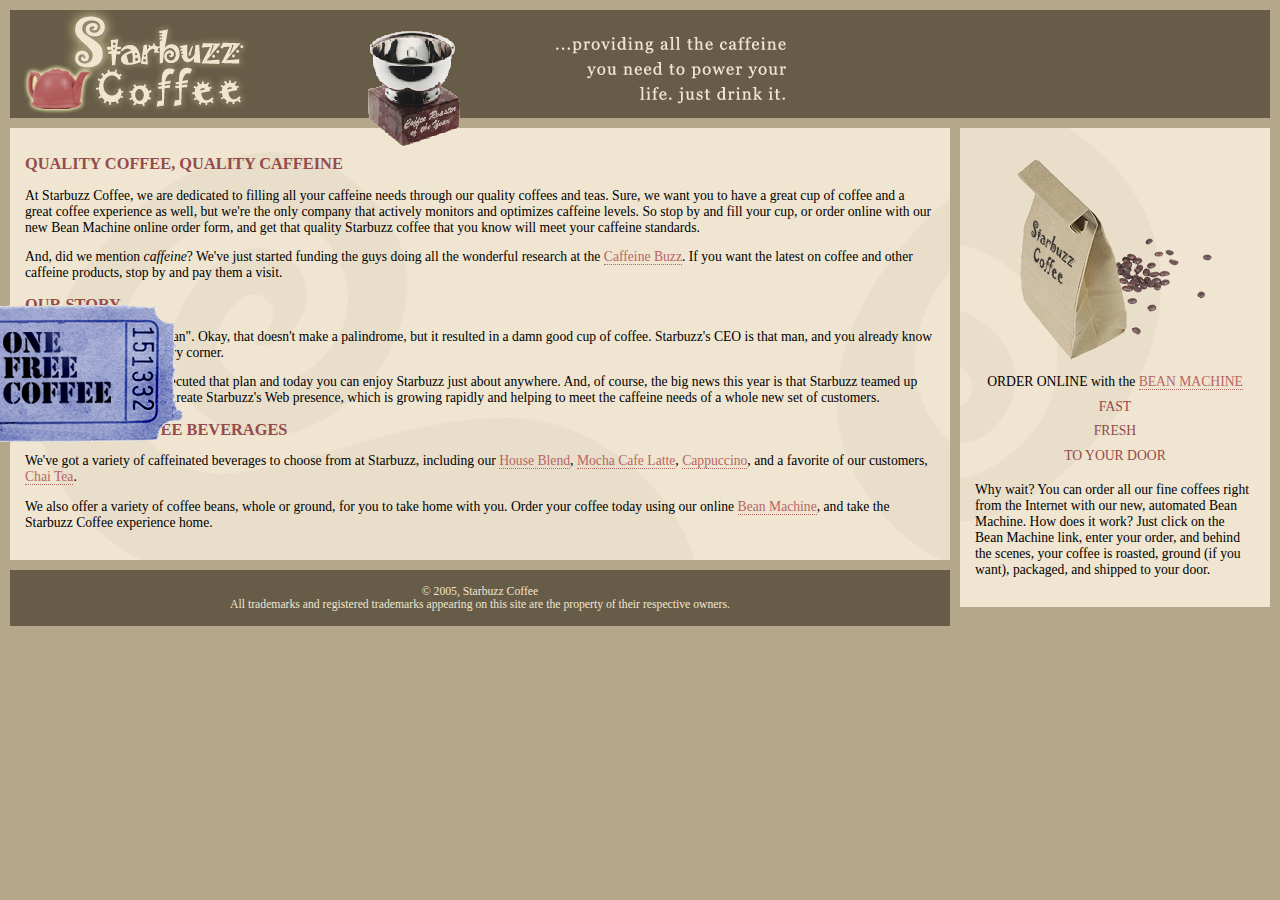
<file: absolute/index.html>
<!DOCTYPE html PUBLIC "-//W3C//DTD XHTML 1.0 Strict//EN"
   "http://www.w3.org/TR/xhtml1/DTD/xhtml1-strict.dtd">
<html xmlns="http://www.w3.org/1999/xhtml" lang="en" xml:lang="en">
  <head>
    <meta http-equiv="Content-Type" content="text/html; charset=ISO-8859-1" />
    <title>Starbuzz Coffee</title>
    <link rel="stylesheet" type="text/css" href="starbuzz.css" />
  </head> 

  <body>
    <div id="header">
      <img src="images/header.gif" alt="Starbuzz Coffee header image" />
    </div>

    <div id="award">
      <img src="images/award.gif" alt="Roaster of the Year award"/>
    </div>
    <div id="main">
      <h1>QUALITY COFFEE, QUALITY CAFFEINE</h1>
      <p>
        At Starbuzz Coffee, we are dedicated to filling all your  caffeine needs through our 
        quality coffees and teas. Sure, we want you to have a great cup of coffee and a great 
        coffee experience as well, but we're the only company that actively monitors and 
        optimizes caffeine levels. So stop by and fill your cup, or order online with our new Bean 
        Machine online order form, and get that quality Starbuzz coffee that you know will meet 
        your caffeine standards.
      </p>
      <p>
        And, did we mention <em>caffeine</em>? We've just started funding the guys doing all 
        the wonderful research at the <a href="http://buzz.headfirstlabs.com"
        title="Read all about caffeine on the Buzz">Caffeine Buzz</a>.
        If you want the latest on coffee and other caffeine products, 
        stop by and pay them a visit.
      </p>
      <h1>OUR STORY</h1>
      <p>
        "A man, a plan, a coffee bean". Okay, that doesn't make a palindrome, but it resulted
        in a damn good cup of coffee.  Starbuzz's CEO is that man, and you already know his 
        plan: a Starbuzz on every corner.
      </p> 
      <p>In only a few years he's executed that plan and today 
        you can enjoy Starbuzz just about anywhere.  And, of course, the big news this year 
        is that Starbuzz teamed up with Head First readers to create Starbuzz's Web presence,  
        which is growing rapidly and helping to meet the caffeine needs of a whole new set of 
        customers.  
      </p>
      <h1>STARBUZZ COFFEE BEVERAGES</h1>
      <p>
        We've got a variety of caffeinated beverages to choose
        from at Starbuzz, including our 
        <a href="beverages.html#house" title="House Blend">House Blend</a>,
        <a href="beverages.html#mocha" title="Mocha Cafe Latte">Mocha Cafe Latte</a>, 
        <a href="beverages.html#cappuccino" title="Cappuccino">Cappuccino</a>,
        and a favorite of our customers, 
        <a href="beverages.html#chai" title="Chai Tea">Chai Tea</a>.
      </p>
      <p>
        We also offer a variety of coffee beans, whole or ground, for you to
        take home with you.  Order your coffee today using our online
        <a href="form.html" title="form.html">Bean Machine</a>, and take
        the Starbuzz Coffee experience home.
      </p>
    </div>

    <div id="sidebar">
      <p class="beanheading">
        <img src="images/bag.gif" alt="Bean Machine bag" />
        <br />
        ORDER ONLINE
        with the 
        <a href="form.html">BEAN MACHINE</a>
        <br />
        <span class="slogan">
            FAST <br />
            FRESH <br />
            TO YOUR DOOR <br />
        </span>
      </p>
      <p>
        Why wait?  You can order all our fine coffees right from the Internet with our new, 
        automated Bean Machine.  How does it work?  Just click on the Bean Machine link, 
        enter your order, and behind the scenes, your coffee is roasted, ground 
        (if you want), packaged, and shipped to your door.
      </p>
    </div>

    <div id="footer">
      &copy; 2005, Starbuzz Coffee
      <br />
      All trademarks and registered trademarks appearing on 
      this site are the property of their respective owners.
    </div>

    <div id="coupon">
      <a href="freecoffee.html" title="Clock here to get your free coffee">
	<img src="images/ticket.gif" alt="Starbuzz coupon ticket" />
      </a>
    </div>

  </body>
</html>
</file>
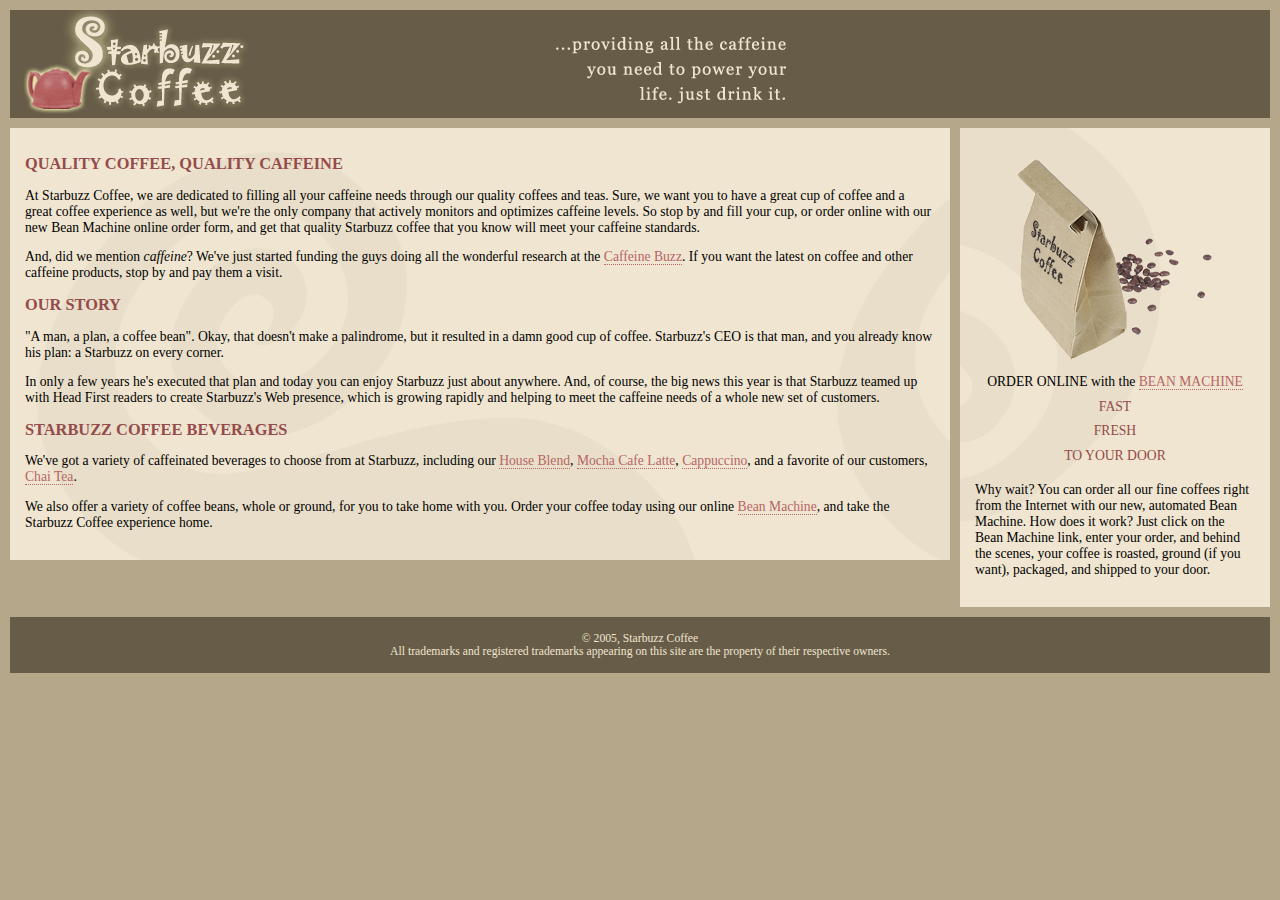
<file: starbuzz/index.html>
<!DOCTYPE html PUBLIC "-//W3C//DTD XHTML 1.0 Strict//EN"
   "http://www.w3.org/TR/xhtml1/DTD/xhtml1-strict.dtd">
<html xmlns="http://www.w3.org/1999/xhtml" lang="en" xml:lang="en">
  <head>
    <meta http-equiv="Content-Type" content="text/html; charset=ISO-8859-1" />
    <title>Starbuzz Coffee</title>
    <link rel="stylesheet" type="text/css" href="starbuzz.css" />
  </head> 

  <body>
    <div id="header">
      <img src="images/header.gif" alt="Starbuzz Coffee header image" />
    </div>

    <div id="sidebar">
      <p class="beanheading">
        <img src="images/bag.gif" alt="Bean Machine bag" />
        <br />
        ORDER ONLINE
        with the 
        <a href="form.html">BEAN MACHINE</a>
        <br />
        <span class="slogan">
            FAST <br />
            FRESH <br />
            TO YOUR DOOR <br />
        </span>
      </p>
      <p>
        Why wait?  You can order all our fine coffees right from the Internet with our new, 
        automated Bean Machine.  How does it work?  Just click on the Bean Machine link, 
        enter your order, and behind the scenes, your coffee is roasted, ground 
        (if you want), packaged, and shipped to your door.
      </p>
    </div>

    <div id="main">
      <h1>QUALITY COFFEE, QUALITY CAFFEINE</h1>
      <p>
        At Starbuzz Coffee, we are dedicated to filling all your  caffeine needs through our 
        quality coffees and teas. Sure, we want you to have a great cup of coffee and a great 
        coffee experience as well, but we're the only company that actively monitors and 
        optimizes caffeine levels. So stop by and fill your cup, or order online with our new Bean 
        Machine online order form, and get that quality Starbuzz coffee that you know will meet 
        your caffeine standards.
      </p>
      <p>
        And, did we mention <em>caffeine</em>? We've just started funding the guys doing all 
        the wonderful research at the <a href="http://buzz.headfirstlabs.com"
        title="Read all about caffeine on the Buzz">Caffeine Buzz</a>.
        If you want the latest on coffee and other caffeine products, 
        stop by and pay them a visit.
      </p>
      <h1>OUR STORY</h1>
      <p>
        "A man, a plan, a coffee bean". Okay, that doesn't make a palindrome, but it resulted
        in a damn good cup of coffee.  Starbuzz's CEO is that man, and you already know his 
        plan: a Starbuzz on every corner.
      </p> 
      <p>In only a few years he's executed that plan and today 
        you can enjoy Starbuzz just about anywhere.  And, of course, the big news this year 
        is that Starbuzz teamed up with Head First readers to create Starbuzz's Web presence,  
        which is growing rapidly and helping to meet the caffeine needs of a whole new set of 
        customers.  
      </p>
      <h1>STARBUZZ COFFEE BEVERAGES</h1>
      <p>
        We've got a variety of caffeinated beverages to choose
        from at Starbuzz, including our 
        <a href="beverages.html#house" title="House Blend">House Blend</a>,
        <a href="beverages.html#mocha" title="Mocha Cafe Latte">Mocha Cafe Latte</a>, 
        <a href="beverages.html#cappuccino" title="Cappuccino">Cappuccino</a>,
        and a favorite of our customers, 
        <a href="beverages.html#chai" title="Chai Tea">Chai Tea</a>.
      </p>
      <p>
        We also offer a variety of coffee beans, whole or ground, for you to
        take home with you.  Order your coffee today using our online
        <a href="form.html" title="form.html">Bean Machine</a>, and take
        the Starbuzz Coffee experience home.
      </p>
    </div>

    <div id="footer">
      &copy; 2005, Starbuzz Coffee
      <br />
      All trademarks and registered trademarks appearing on 
      this site are the property of their respective owners.
    </div>

  </body>
</html>
</file>
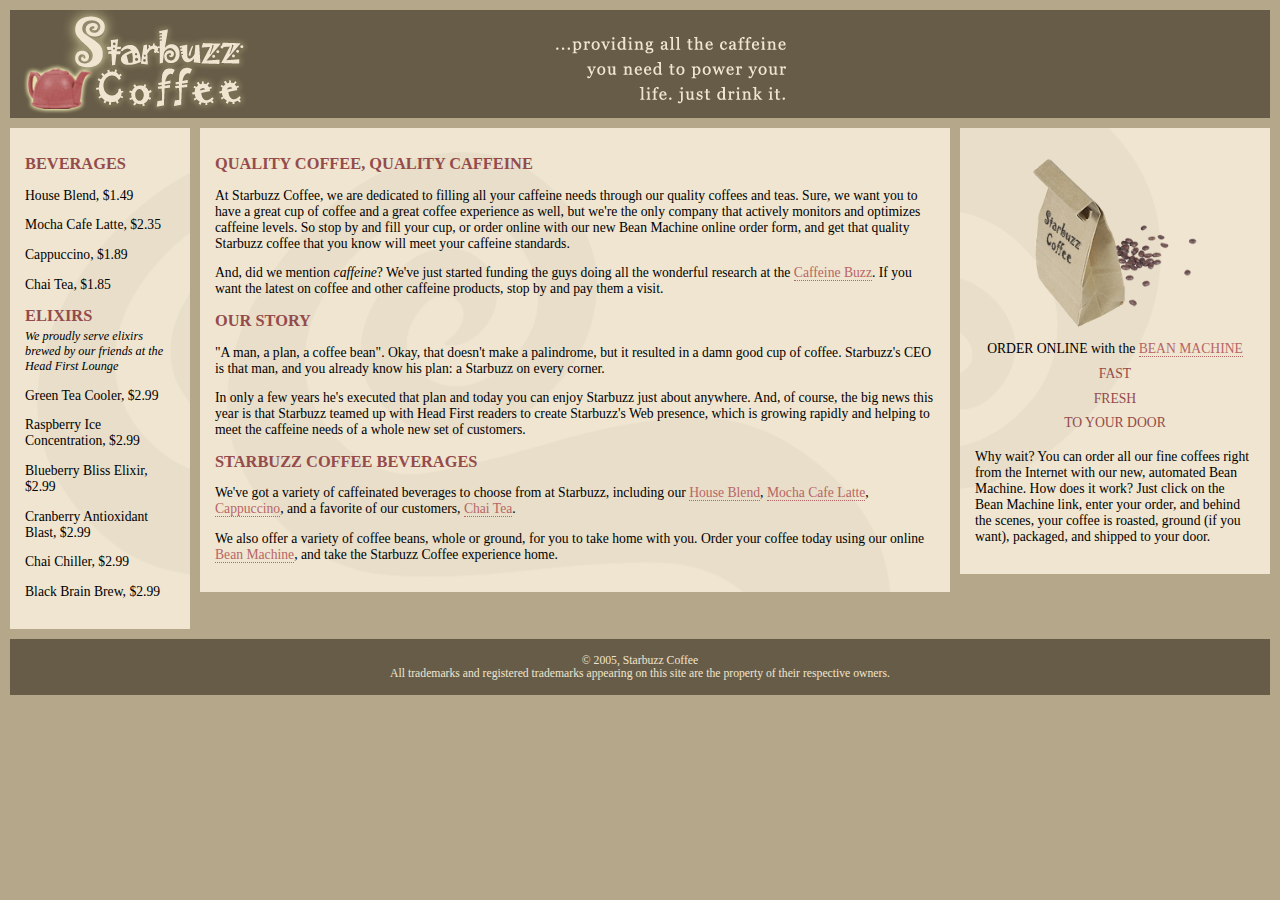
<file: threecolumn/index.html>
<!DOCTYPE html PUBLIC "-//W3C//DTD XHTML 1.0 Strict//EN"
   "http://www.w3.org/TR/xhtml1/DTD/xhtml1-strict.dtd">
<html xmlns="http://www.w3.org/1999/xhtml" lang="en" xml:lang="en">
  <head>
    <meta http-equiv="Content-Type" content="text/html; charset=ISO-8859-1" />
    <title>Starbuzz Coffee</title>
    <link rel="stylesheet" type="text/css" href="starbuzz.css" />
  </head> 

  <body>
    <div id="header">
      <img src="images/header.gif" alt="Starbuzz Coffee header image" />
    </div>

    <div id="drinks">
      <h1>BEVERAGES</h1>
      <p>House Blend, $1.49</p>
      <p>Mocha Cafe Latte, $2.35</p>
      <p>Cappuccino, $1.89</p>
      <p>Chai Tea, $1.85</p>
      <h1 style="margin-bottom: 3px;">ELIXIRS</h1>
      <p style="margin-top: 3px; font-style: italic; font-size: 90%;">
        We proudly serve elixirs brewed by our friends 
        at the Head First Lounge
      </p>
      <p>Green Tea Cooler, $2.99</p>
      <p>Raspberry Ice Concentration, $2.99</p>
      <p>Blueberry Bliss Elixir, $2.99</p>
      <p>Cranberry Antioxidant Blast, $2.99</p>
      <p>Chai Chiller, $2.99</p>
      <p>Black Brain Brew, $2.99</p>
    </div>

    <div id="sidebar">
      <p class="beanheading">
        <img src="images/bag.gif" alt="Bean Machine bag" />
        <br />
        ORDER ONLINE
        with the 
        <a href="form.html">BEAN MACHINE</a>
        <br />
        <span class="slogan">
            FAST <br />
            FRESH <br />
            TO YOUR DOOR <br />
        </span>
      </p>
      <p>
        Why wait?  You can order all our fine coffees right from the Internet with our new, 
        automated Bean Machine.  How does it work?  Just click on the Bean Machine link, 
        enter your order, and behind the scenes, your coffee is roasted, ground 
        (if you want), packaged, and shipped to your door.
      </p>
    </div>

    <div id="main">
      <h1>QUALITY COFFEE, QUALITY CAFFEINE</h1>
      <p>
        At Starbuzz Coffee, we are dedicated to filling all your  caffeine needs through our 
        quality coffees and teas. Sure, we want you to have a great cup of coffee and a great 
        coffee experience as well, but we're the only company that actively monitors and 
        optimizes caffeine levels. So stop by and fill your cup, or order online with our new Bean 
        Machine online order form, and get that quality Starbuzz coffee that you know will meet 
        your caffeine standards.
      </p>
      <p>
        And, did we mention <em>caffeine</em>? We've just started funding the guys doing all 
        the wonderful research at the <a href="http://buzz.headfirstlabs.com"
        title="Read all about caffeine on the Buzz">Caffeine Buzz</a>.
        If you want the latest on coffee and other caffeine products, 
        stop by and pay them a visit.
      </p>
      <h1>OUR STORY</h1>
      <p>
        "A man, a plan, a coffee bean". Okay, that doesn't make a palindrome, but it resulted
        in a damn good cup of coffee.  Starbuzz's CEO is that man, and you already know his 
        plan: a Starbuzz on every corner.
      </p> 
      <p>In only a few years he's executed that plan and today 
        you can enjoy Starbuzz just about anywhere.  And, of course, the big news this year 
        is that Starbuzz teamed up with Head First readers to create Starbuzz's Web presence,  
        which is growing rapidly and helping to meet the caffeine needs of a whole new set of 
        customers.  
      </p>
      <h1>STARBUZZ COFFEE BEVERAGES</h1>
      <p>
        We've got a variety of caffeinated beverages to choose
        from at Starbuzz, including our 
        <a href="beverages.html#house" title="House Blend">House Blend</a>,
        <a href="beverages.html#mocha" title="Mocha Cafe Latte">Mocha Cafe Latte</a>, 
        <a href="beverages.html#cappuccino" title="Cappuccino">Cappuccino</a>,
        and a favorite of our customers, 
        <a href="beverages.html#chai" title="Chai Tea">Chai Tea</a>.
      </p>
      <p>
        We also offer a variety of coffee beans, whole or ground, for you to
        take home with you.  Order your coffee today using our online
        <a href="form.html" title="form.html">Bean Machine</a>, and take
        the Starbuzz Coffee experience home.
      </p>
    </div>

    <div id="footer">
      &copy; 2005, Starbuzz Coffee
      <br />
      All trademarks and registered trademarks appearing on 
      this site are the property of their respective owners.
    </div>
  </body>
</html>
</file>
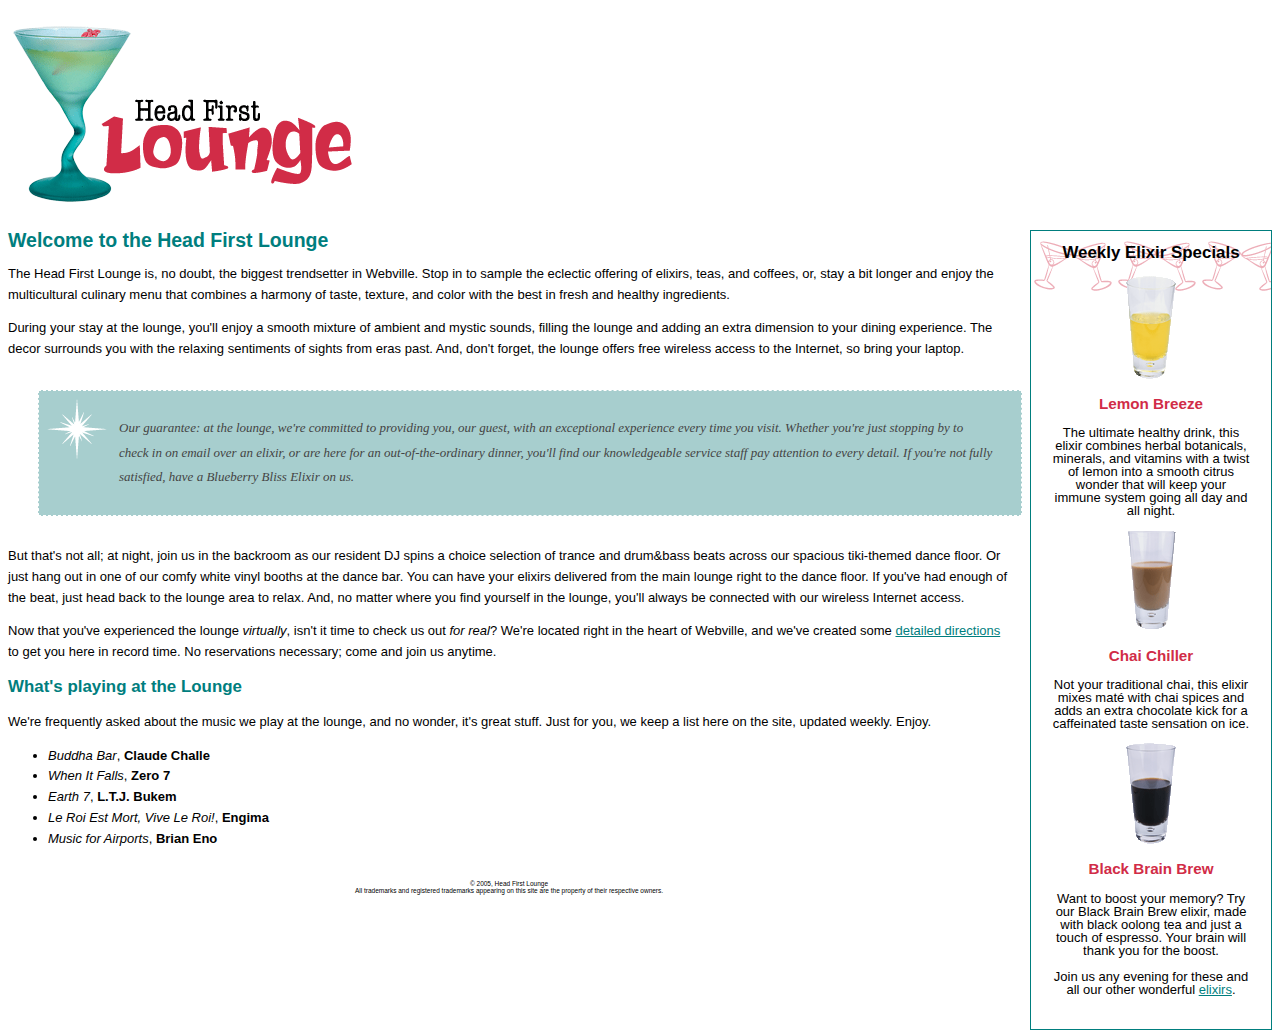
<file: lounge/lounge.html>
<!DOCTYPE html PUBLIC "-//W3C//DTD XHTML 1.0 Strict//EN" 
   "http://www.w3.org/TR/xhtml1/DTD/xhtml1-strict.dtd">
<html xmlns="http://www.w3.org/1999/xhtml" lang="en" xml:lang="en">
  <head>
    <meta http-equiv="Content-Type" content="text/html; charset=ISO-8859-1" />
    <title>Head First Lounge</title>
    <link type="text/css" rel="stylesheet" href="lounge.css" media="screen" />
    <link type="text/css" rel="stylesheet" href="print/print.css" media="print" />
  </head>
  <body>
    <p><img src="images/logo.gif" alt="Head First Lounge" /></p>
    <div id="elixirs">
      <h2>Weekly Elixir Specials</h2>
      <p>
        <img src="images/yellow.gif" alt="Lemon Breeze Elixir" />
      </p>
      <h3>Lemon Breeze</h3>
      <p>
        The ultimate healthy drink, this elixir combines
        herbal botanicals, minerals, and vitamins with
        a twist of lemon into a smooth citrus wonder
        that will keep your immune system going all
        day and all night.
      </p>

      <p>
        <img src="images/chai.gif" alt="Chai Chiller Elixir" />
      </p>
      <h3>Chai Chiller</h3>
      <p>
        Not your traditional chai, this elixir mixes mat&eacute;
        with chai spices and adds an extra chocolate kick for
        a caffeinated taste sensation on ice.
      </p>

      <p>
        <img src="images/black.gif" alt="Black Brain Brew Elixir" />
      </p>
      <h3>Black Brain Brew</h3>
      <p>
        Want to boost your memory?  Try our Black Brain Brew
        elixir, made with black oolong tea and just a touch
        of espresso.  Your brain will thank you for the boost.
      </p>

      <p>
        Join us any evening for these and all our 
        other wonderful 
        <a href="beverages/elixir.html" 
           title="Head First Lounge Elixirs">elixirs</a>.
      </p>
    </div>

    <h1>Welcome to the Head First Lounge</h1>
    <p>
      The Head First Lounge is, no doubt, the biggest trendsetter in Webville. 
      Stop in to sample the eclectic offering of elixirs, teas, and coffees,
      or, stay a bit longer and enjoy the multicultural culinary menu that 
      combines a harmony of taste, texture, and color with the best in fresh
      and healthy ingredients.  
    </p>

    <p>
      During your stay at the lounge, you'll enjoy a smooth mixture of 
      ambient and mystic sounds, filling the lounge and adding an extra dimension 
      to your dining experience. The decor surrounds you with the relaxing sentiments 
      of sights from eras past. And, don't forget, the lounge offers free wireless 
      access to the Internet, so bring your laptop.  
    </p>

    <p id="guarantee">
      Our guarantee: at the lounge, we're committed to providing you, 
      our guest, with an exceptional experience every time you visit. 
      Whether you're just stopping by to check in on email over an 
      elixir, or are here for an out-of-the-ordinary dinner, you'll 
      find our knowledgeable service staff pay attention to every detail. 
      If you're not fully satisfied, have a Blueberry Bliss Elixir on us.
    </p>

    <p>
      But that's not all; at night, join us in the backroom as our resident 
      DJ spins a choice selection of trance and drum&amp;bass beats across 
      our spacious tiki-themed dance floor. Or just hang out in one of our 
      comfy white vinyl booths at the dance bar. You can have your elixirs 
      delivered from the main lounge right to the dance floor. If you've 
      had enough of the beat, just head back to the lounge area to relax.
      And, no matter where you find yourself in the lounge, you'll always be 
      connected with our wireless Internet access.
    </p>

    <p>
      Now that you've experienced the lounge <em>virtually</em>, isn't 
      it time to check us out <em>for real</em>? We're located right
      in the heart of Webville, and we've created some 
      <a href="about/directions.html"
         title="Detailed Directions to the Lounge">detailed directions</a>	
      to get you here in record time. No reservations necessary; 
      come and join us anytime.
    </p>

    <h2>What's playing at the Lounge</h2>
    <p>
      We're frequently asked about the music we play at the lounge, and no wonder, 
      it's great stuff. Just for you, we keep a list here on the site, updated weekly. 
      Enjoy.
    </p>
    <ul>
      <li><span class="cd">Buddha Bar</span>, <span class="artist">Claude Challe</span></li>
      <li><span class="cd">When It Falls</span>, <span class="artist">Zero 7</span></li>
      <li><span class="cd">Earth 7</span>, <span class="artist">L.T.J. Bukem</span></li>
      <li><span class="cd">Le Roi Est Mort, Vive Le Roi!</span>, <span class="artist">Engima</span></li>
      <li><span class="cd">Music for Airports</span>, <span class="artist">Brian Eno</span></li>
    </ul>

    <div id="footer">
      <p>
        &copy; 2005, Head First Lounge<br />
        All trademarks and registered trademarks appearing on this site are 
        the property of their respective owners.
      </p>
    </div>
  </body>
</html>
</file>
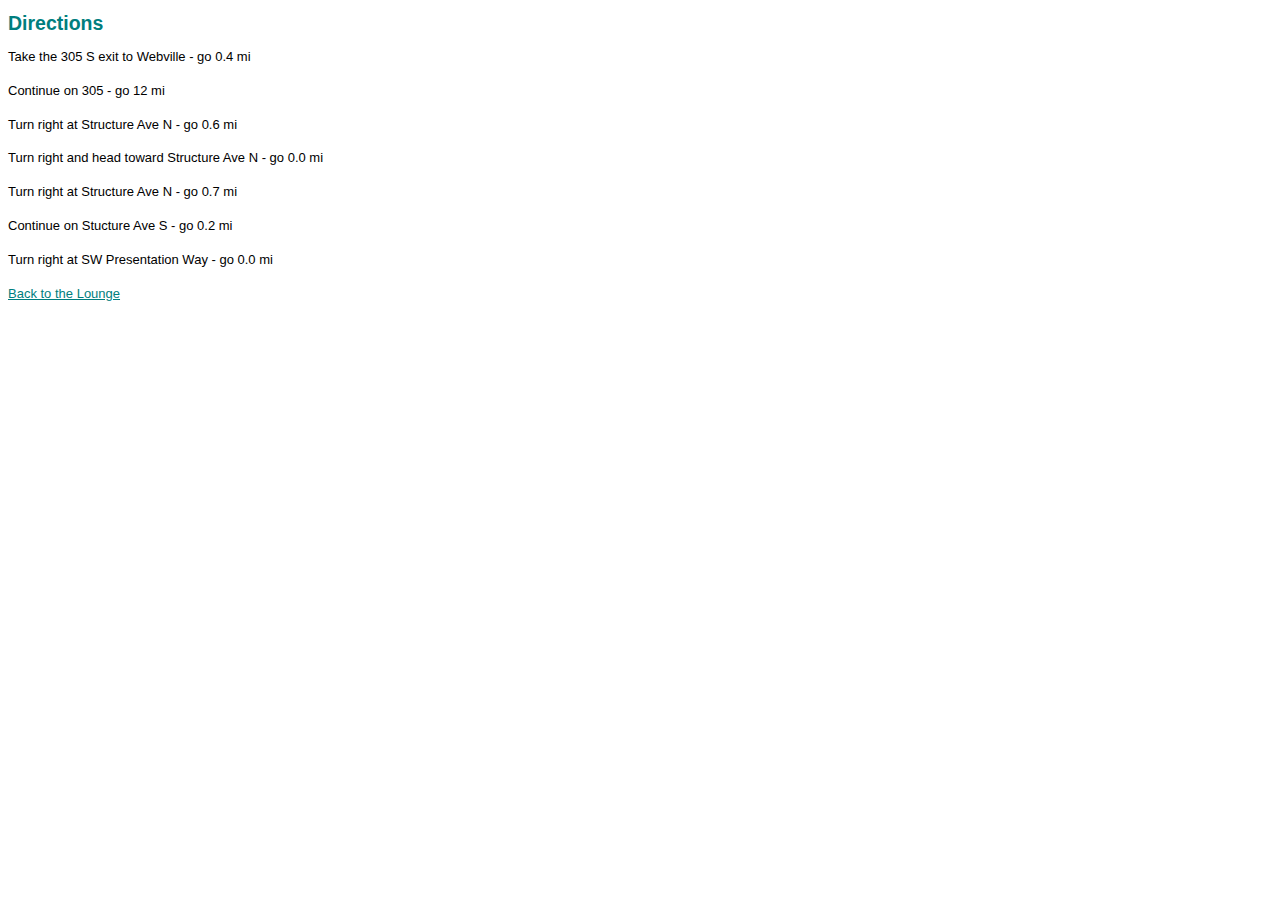
<file: lounge/about/directions.html>
<!DOCTYPE html PUBLIC "-//W3C//DTD XHTML 1.0 Strict//EN" 
   "http://www.w3.org/TR/xhtml1/DTD/xhtml1-strict.dtd">
<html xmlns="http://www.w3.org/1999/xhtml" lang="en">
  <head>
    <meta http-equiv="Content-Type" content="text/html; charset=ISO-8859-1" />
    <title>Head First Lounge Directions</title>
    <link type="text/css" rel="stylesheet" href="../lounge.css" />
  </head>
  <body>
    <h1>Directions</h1>
    <p>Take the 305 S exit to Webville - go 0.4 mi</p>
    <p>Continue on 305 - go 12 mi</p>
    <p>Turn right at Structure Ave N - go 0.6 mi</p>
    <p>Turn right and head toward Structure Ave N - go 0.0 mi</p>
    <p>Turn right at Structure Ave N - go 0.7 mi</p>
    <p>Continue on Stucture Ave S - go 0.2 mi</p>
    <p>Turn right at SW Presentation Way - go 0.0 mi</p>
    <p>
      <a href="../lounge.html">Back to the Lounge</a>
    </p>
  </body>
</html>
</file>
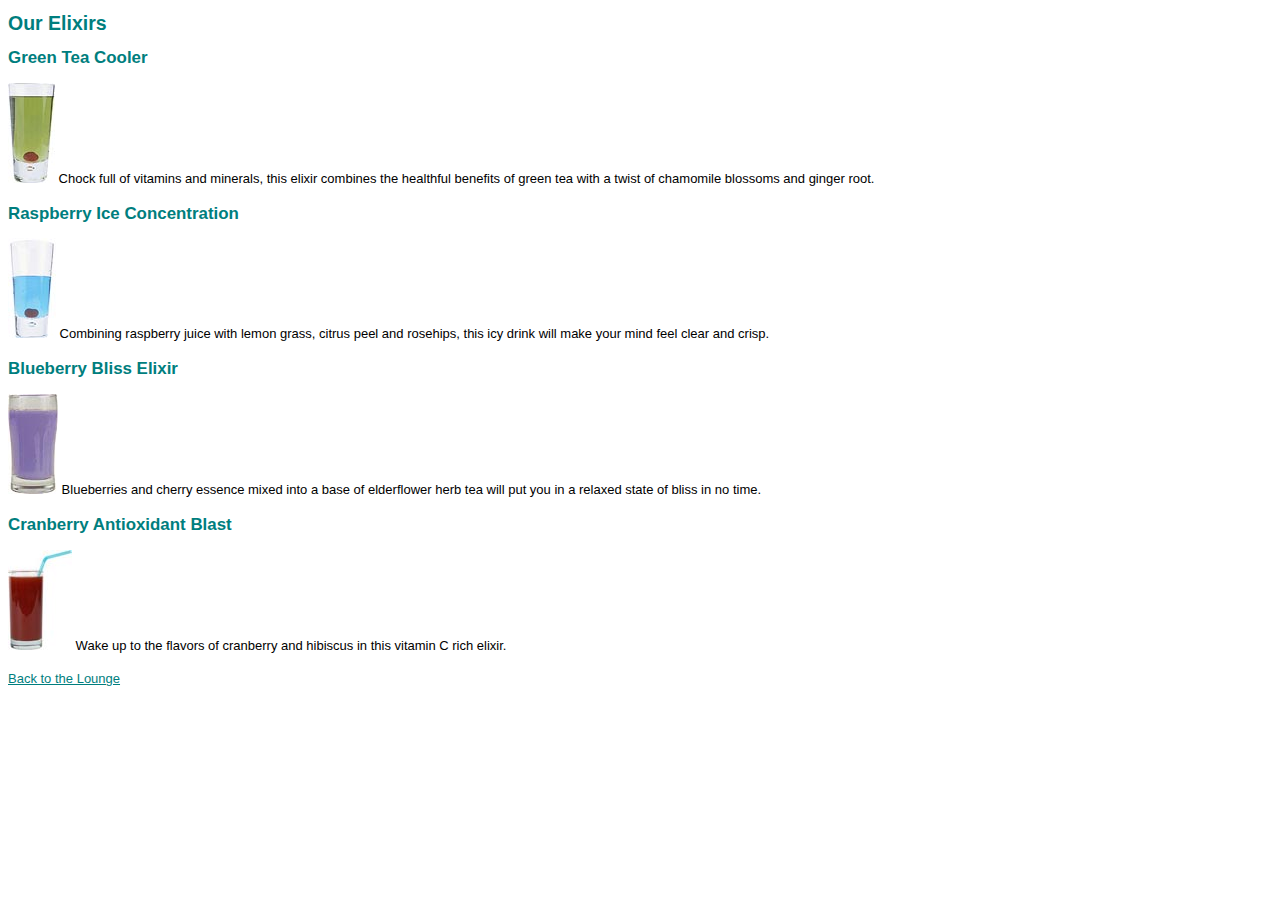
<file: lounge/beverages/elixir.html>
<!DOCTYPE html PUBLIC "-//W3C//DTD XHTML 1.0 Strict//EN" 
   "http://www.w3.org/TR/xhtml1/DTD/xhtml1-strict.dtd">
<html xmlns="http://www.w3.org/1999/xhtml" lang="en">
  <head>
    <meta http-equiv="Content-Type" content="text/html; charset=ISO-8859-1" />
    <title>Head First Lounge Elixirs</title>
    <link type="text/css" rel="stylesheet" href="../lounge.css" />
  </head>
  <body>
    <h1>Our Elixirs</h1>

    <h2>Green Tea Cooler</h2>
    <p class="greentea">
      <img src="../images/green.jpg" alt="Green Tea Cooler" />
      Chock full of vitamins and minerals, this elixir
      combines the healthful benefits of green tea with
      a twist of chamomile blossoms and ginger root.
    </p>
    <h2>Raspberry Ice Concentration</h2>
    <p class="raspberry">
      <img src="../images/lightblue.jpg" alt="Raspberry Ice Concentration" />
      Combining raspberry juice with lemon grass,
      citrus peel and rosehips, this icy drink
      will make your mind feel clear and crisp.
    </p>
    <h2>Blueberry Bliss Elixir</h2>
    <p class="blueberry">
      <img src="../images/blue.jpg" alt="Blueberry Bliss Elixir" />
      Blueberries and cherry essence mixed into a base
      of elderflower herb tea will put you in a relaxed
      state of bliss in no time.
    </p>
    <h2>Cranberry Antioxidant Blast</h2>
    <p>
      <img src="../images/red.jpg" alt="Cranberry Antioxidant Blast" />
      Wake up to the flavors of cranberry and hibiscus
      in this vitamin C rich elixir.
    </p>
    <p>
      <a href="../lounge.html">Back to the Lounge</a>
    </p>
  </body>
</html>
</file>
<file: absolute/starbuzz.css>
body { 
  background-color: #b5a789;
  font-family:      Georgia, "Times New Roman", Times, serif;
  font-size:        small;
  margin:           0px;
}

#header {
  background-color: #675c47;
  margin:           10px;
  height:           108px;
}

#award {
  position: absolute;
  top: 30px;
  left: 365px;
  z-index: 99;
}

#main {
  background:       #efe5d0 url(images/background.gif) top left;
  font-size:        105%;
  padding:          15px;
  margin:           0px 330px 10px 10px;
}

#sidebar {
  background:       #efe5d0 url(images/background.gif) bottom right;
  font-size:        105%;
  padding:          15px;
  margin:           0px 10px 10px 10px;
  position: absolute;
  top: 128px;
  right: 0px;
  width: 280px;
}

#footer {
  background-color: #675c47;
  color:            #efe5d0;
  text-align:       center;
  padding:          15px;
  margin:           10px 330px 10px 10px;
  font-size:        90%;
}

h1 {
  font-size:        120%;
  color:            #954b4b;
}

h2 { font-size: 110%; }

.slogan { color: #954b4b; }

.beanheading {
  text-align:       center;
  line-height:      1.8em;
}

a:link {
  color:            #b76666;
  text-decoration:  none;
  border-bottom:    thin dotted #b76666;
}
a:visited {
  color:            #675c47;
  text-decoration:  none;
  border-bottom:    thin dotted #675c47;
}

#coupon {
  position: fixed;
  top: 300px;
  left: -90px;
}

#coupon img {
  border: none;
}

#coupon a:link {
  border: none;
}

#coupon a:visited {
  border: none;
}
</file>
<file: starbuzz/starbuzz.css>
body { 
  background-color: #b5a789;
  font-family:      Georgia, "Times New Roman", Times, serif;
  font-size:        small;
  margin:           0px;
}

#header {
  background-color: #675c47;
  margin:           10px;
  height:           108px;
}

#main {
  background:       #efe5d0 url(images/background.gif) top left;
  font-size:        105%;
  padding:          15px;
  margin:           0px 330px 10px 10px;
}

#sidebar {
  background:       #efe5d0 url(images/background.gif) bottom right;
  float: right;
  font-size:        105%;  
  margin:           0px 10px 10px 10px;
  padding:          15px;
  width: 280px;
}

#footer {
  background-color: #675c47;
  clear: right;
  color:            #efe5d0;
  text-align:       center;
  padding:          15px;
  margin:           10px;
  font-size:        90%;
}

h1 {
  font-size:        120%;
  color:            #954b4b;
}

h2 { font-size: 110%; }

.slogan { color: #954b4b; }

.beanheading {
  text-align:       center;
  line-height:      1.8em;
}

a:link {
  color:            #b76666;
  text-decoration:  none;
  border-bottom:    thin dotted #b76666;
}
a:visited {
  color:            #675c47;
  text-decoration:  none;
  border-bottom:    thin dotted #675c47;
}
</file>
<file: threecolumn/starbuzz.css>
body { 
	background-color: #b5a789;
	font-family: Georgia, "Times New Roman", Times, serif;
	font-size: small;
	margin: 0px;
}

#main {
	background: #efe5d0 url(images/background.gif) top left;
	font-size: 105%;
	padding: 15px;
	margin: 0px 330px 10px 200px;
}

#sidebar {
	background: #efe5d0 url(images/background.gif) bottom right;
	font-size: 105%;
	padding: 15px;
	width: 280px;
	margin: 0px 10px 10px 10px;
	float: right;
}

#footer {
	background-color: #675c47;
	color: #efe5d0;
	text-align: center;
	padding: 15px;
	margin: 10px;
	font-size: 90%;
	clear: both;
}

#header {
	background-color: #675c47;
	margin: 10px;
	height: 108px;
}

#drinks {
	background: #efe5d0 url(images/background.gif) top left;
	font-size: 105%;
	padding: 15px;
	margin: 0px 10px 10px 10px;
	width: 150px;
	float: left;
}

h1 {
	font-size: 120%;
	color: #954b4b;
}

h2 {
	font-size: 110%;
}

.slogan {
	color: #954b4b;
}

.beanheading {
	text-align: center;
	line-height: 1.8em;
}

.beanheading img {
	width: 60%;
}

a:link {
	color: #b76666;
	text-decoration: none;
	border-bottom: thin dotted #b76666;
}
a:visited {
	color: #675c47;
	text-decoration: none;
	border-bottom: thin dotted #675c47;
}

/*
#coupon {
	display: none;
	position: fixed;
	top: 300px;
	left: -90px;
}

#coupon img {
	border: none;
}
#coupon a:link {
	border: none;
}
#coupon a:visited {
	border: none;
}

#content {
	width: 800px;
	margin: auto;
}

#award {
	position: absolute;
	top: 30px;
	left: 365px;
}
*/

#coupon {
	display: none;
}
#award {
	display: none;
}
</file>
<file: lounge/lounge.css>
body {
  font:                small/1.6em Verdana, Helvetica, Arial, sans-serif;
}

h1, h2 {
  color:               #007e7e;
}

h1 {
  font-size:           150%;
}

h2 {
  font-size:           130%;
}

#guarantee {
  line-height:         1.9em;
  font-style:          italic;
  font-family:         Georgia, "Times New Roman", Times, serif;
  color:               #444444;
  border:              1px dashed white;
  background-color:    #a7cece;
  padding:             25px;
  padding-left:        80px;
  margin:              30px;
  margin-right:        250px;
  background-image:    url(images/background.gif);
  background-repeat:   no-repeat;
  background-position: top left;
}

#elixirs {
  border:              thin solid #007e7e;
  width:               200px;

  padding:             0px 20px 20px 20px;

  margin-left:         20px;

  text-align:          center;
  
  background-image:    url("images/cocktail.gif");
  background-repeat:   repeat-x;
  float:               right;
  line-height:         1;
}

#elixirs h2 {
  color:               black;
}

#elixirs h3 {
  color:               #d12c47;
}

#footer {
  font-size:           50%;
  text-align:          center;
  line-height:         normal;
  margin-top:          30px;
}

.cd {
  font-style:          italic;
}

.artist {
  font-weight:         bold;
}

a:link {
  color:               #007e7e;
}

a:visited {
  color:               #333333;
}

#elixirs a:link {
  color:               #007e7e;
}

#elixirs a:visited {
  color:               #333333;
}

#elixirs a:hover {
  background:          #f88396;
  color:               #0d5353;
}
</file>
<file: lounge/print/print.css>
body {
  font-size: 12pt;
  font-family: Times, "Times New Roman", serif;
  line-height: 1.4em;
  margin: 10px 40px 10px 40px;
  width: 700px;
}

h1, h2 {
  color: black;
}

h1 {
  font-size: 150%;
}

h2 {
  font-size: 130%;
}

#guarantee {
  padding: 25px 25px 25px 25px;
  border: thin solid black;
  margin-right: 240px;
  margin-left: 30px;
  line-height: 1.5em;
  font-style: italic;
  font-family: Georgia, "Times New Roman", Times, serif;
  color: #222222;
}

#elixirs {
  font-family: Verdana, Helvetica, Arial, sans-serif; 
  width: 200px;
  background-color: #ffffff;
  background: url("images/elixirbackground.gif") repeat-x top center;
  padding: 0px 20px 20px 20px;
  margin-left: 25px;
  color: #000000;
  border: thin double #007e7e;
  text-align: center; 
  font-size: 80%;
}

#elixirs a:link { color: #007e7e;}
#elixirs a:visited { color: #333333;}
#elixirs a:hover { background: #f88396; color: #0d5353;}

#elixirs h2 {
  color: #000000;
}

#elixirs h3 {
  color: #d12c47;
}

#elixirs img {
  padding-top: 20px;
}
	
#elixirs p {
  line-height: 1em;
}

#footer {
  font-size: 50%;
  text-align: center;
  line-height: normal;
  margin-top: 30px;
}

.artist {
  font-weight: bold;
}

.cd {
  font-style: italic;
}

body p a:link { color: #007e7e; }
body p a:visited { color: #333333; }
</file>
